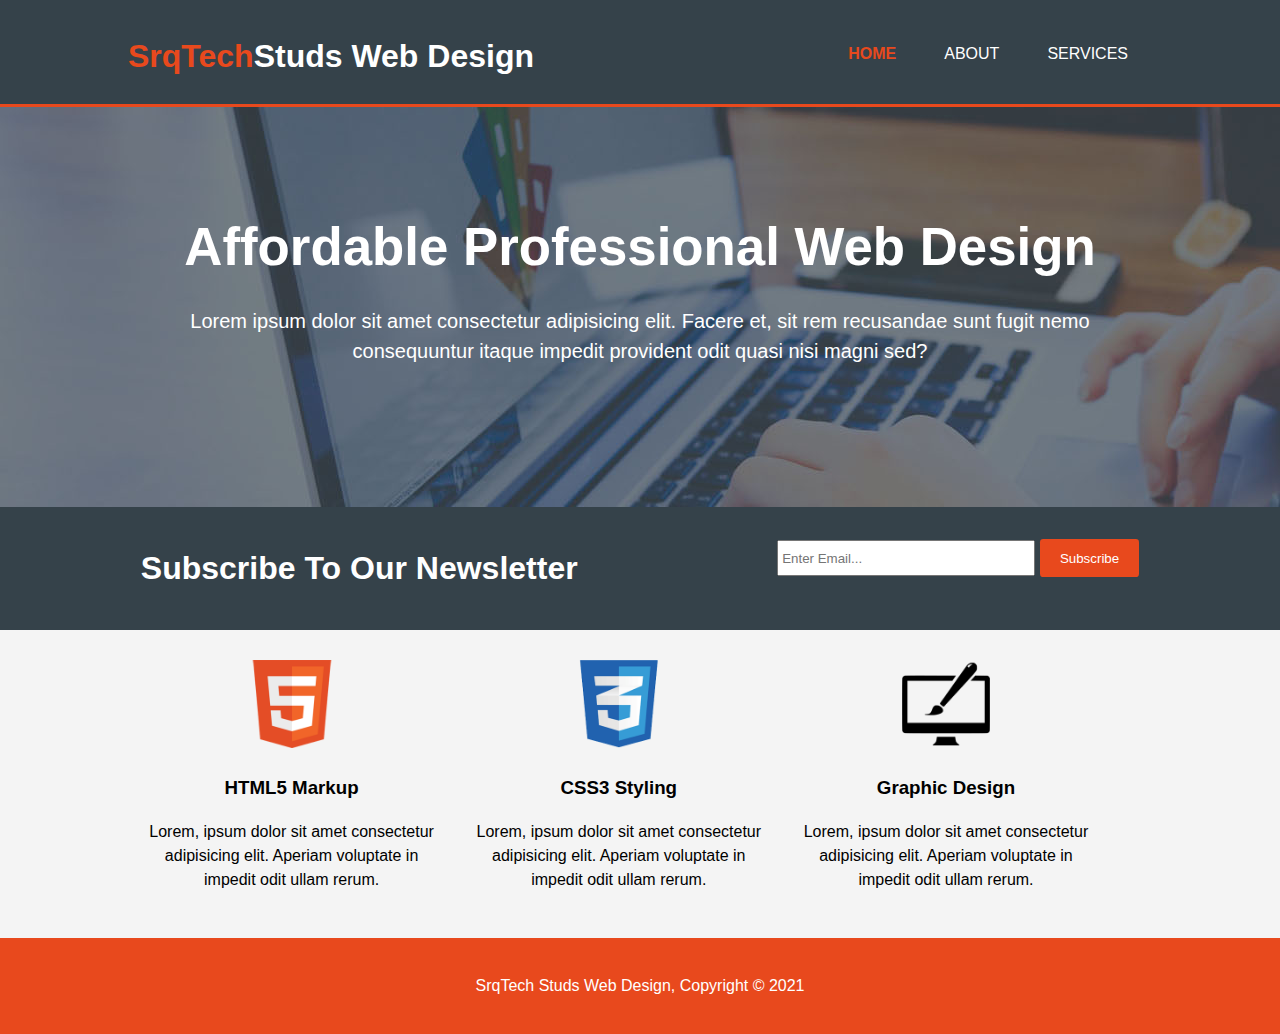
<file: index.html>
<!DOCTYPE html>
<html lang="en">
<head>
    <meta charset="UTF-8">
    <meta http-equiv="X-UA-Compatible" content="IE=edge">
    <meta name="viewport" content="width=device-width, initial-scale=1.0">
    <meta name="description" content="Affordable and professional web design">
    <meta name="keywords" content="web design, affordable web design, professional web design">
    <meta name="author" content="Sean Nearing">
    <title>SrqTech Studs Web Design | Welcome</title>
    <link rel="stylesheet" href="css/main.css">
</head>
<body>
    <header>
        <div class="container">
            <div id="branding">
                <h1><span class="highlight">SrqTech</span>Studs Web Design</h1>
            </div>

            <nav>
                <ul>
                    <li class="current"><a href="index.html">Home</a></li>
                    <li><a href="about.html">About</a></li>
                    <li><a href="services.html">Services</a></li>
                </ul>
            </nav>
        </div>
    </header>

    <section id="showcase">
        <div class="container">
            <h1>Affordable Professional Web Design</h1>
            <p>Lorem ipsum dolor sit amet consectetur adipisicing elit. Facere et, sit rem recusandae sunt fugit nemo consequuntur itaque impedit provident odit quasi nisi magni sed?</p>
        </div>
    </section>

    <section id="newsletter">
        <div class="container">
            <h1>Subscribe To Our Newsletter</h1>
            <form>
                <input type="email" placeholder="Enter Email...">
                <button type="submit" class="button_1">Subscribe</button>
            </form>
        </div>
    </section>

    <section id="boxes">
        <div class="container">
            <div class="box">
                <img src="img/logo_html.png" alt="html logo">
                <h3>HTML5 Markup</h3>
                <p>Lorem, ipsum dolor sit amet consectetur adipisicing elit. Aperiam voluptate in impedit odit ullam rerum.</p>
            </div>
            <div class="box">
                <img src="img/logo_css.png" alt="css logo">
                <h3>CSS3 Styling</h3>
                <p>Lorem, ipsum dolor sit amet consectetur adipisicing elit. Aperiam voluptate in impedit odit ullam rerum.</p>
            </div>
            <div class="box">
                <img src="img/logo_brush.png" alt="graphic design logo">
                <h3>Graphic Design</h3>
                <p>Lorem, ipsum dolor sit amet consectetur adipisicing elit. Aperiam voluptate in impedit odit ullam rerum.</p>
            </div>
        </div>
    </section>
    <footer>
        <div class="ftr">
            <p>SrqTech Studs Web Design, Copyright &copy; 2021</p>
        </div>
    </footer>
</body>
</html>
</file>
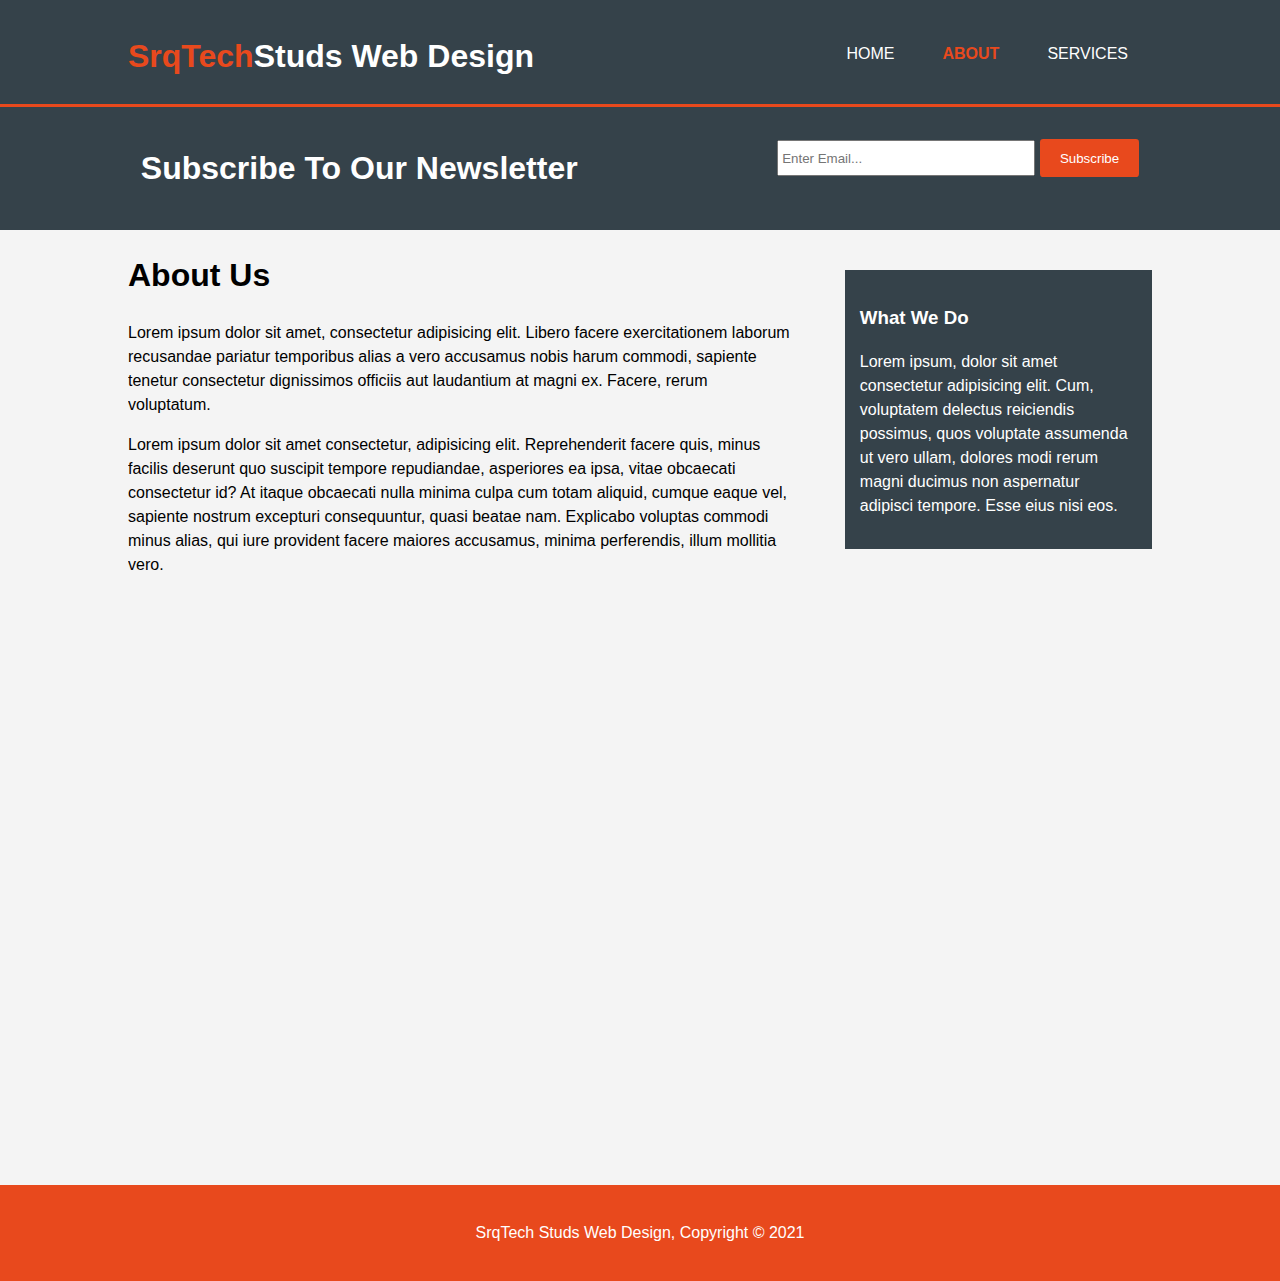
<file: about.html>
<!DOCTYPE html>
<html lang="en">
<head>
    <meta charset="UTF-8">
    <meta http-equiv="X-UA-Compatible" content="IE=edge">
    <meta name="viewport" content="width=device-width, initial-scale=1.0">
    <meta name="description" content="Affordable and professional web design">
    <meta name="keywords" content="web design, affordable web design, professional web design">
    <meta name="author" content="Sean Nearing">
    <title>SrqTech Studs Web Design | About</title>
    <link rel="stylesheet" href="css/main.css">
</head>
<body>
    <header>
        <div class="container">
            <div id="branding">
                <h1><span class="highlight">SrqTech</span>Studs Web Design</h1>
            </div>

            <nav>
                <ul>
                    <li><a href="index.html">Home</a></li>
                    <li  class="current"><a href="about.html">About</a></li>
                    <li><a href="services.html">Services</a></li>
                </ul>
            </nav>
        </div>
    </header>

    <section id="newsletter">
        <div class="container">
            <h1>Subscribe To Our Newsletter</h1>
            <form>
                <input type="email" placeholder="Enter Email...">
                <button type="submit" class="button_1">Subscribe</button>
            </form>
        </div>
    </section>

    <section id="main">
        <div class="container">
            <article id="main-col">
                <h1 id="page-title">About Us</h1>
                <p>Lorem ipsum dolor sit amet, consectetur adipisicing elit. Libero facere exercitationem laborum recusandae pariatur temporibus alias a vero accusamus nobis harum commodi, sapiente tenetur consectetur dignissimos officiis aut laudantium at magni ex. Facere, rerum voluptatum.</p>
                <p>Lorem ipsum dolor sit amet consectetur, adipisicing elit. Reprehenderit facere quis, minus facilis deserunt quo suscipit tempore repudiandae, asperiores ea ipsa, vitae obcaecati consectetur id? At itaque obcaecati nulla minima culpa cum totam aliquid, cumque eaque vel, sapiente nostrum excepturi consequuntur, quasi beatae nam. Explicabo voluptas commodi minus alias, qui iure provident facere maiores accusamus, minima perferendis, illum mollitia vero.</p>
            </article>

            <aside id="sidebar">
                <div class="dark">
                    <h3>What We Do</h3>
                    <p>Lorem ipsum, dolor sit amet consectetur adipisicing elit. Cum, voluptatem delectus reiciendis possimus, quos voluptate assumenda ut vero ullam, dolores modi rerum magni ducimus non aspernatur adipisci tempore. Esse eius nisi eos.</p>
                </div>
            </aside>
        </div>
    </section>
    <footer id="about-footer">
        <p>SrqTech Studs Web Design, Copyright &copy; 2021</p>
    </footer>
</body>
</html>
</file>
<file: css/main.css>
body {
  font-family: Arial, Helvetica, sans-serif;
  font-size: 1rem;
  line-height: 1.5;
  padding: 0;
  margin: 0;
  background-color: #f4f4f4;
}

/* GLOBAL */
.container {
  width: 80%;
  margin: auto;
  overflow: hidden;
  max-width: 1200px;
}

ul {
  margin: 0;
  padding: 0;
}

.button_1 {
  height: 38px;
  background: #e8491d;
  border: none;
  padding: 0 1.5em;
  color: white;
  border-radius: .25em;
}

.dark {
  padding: 15px;
  background: #35424a;
  color: white;
  margin-top: 10px;
  margin-bottom: 10px;
}

/* HEADER */
header {
  background: #35424a;
  color: #ffffff;
  padding-top: 2em;
  min-height: 4.5em;
  border-bottom: #e8491d 3px solid;
}

header a {
  color: white;
  text-decoration: none;
  text-transform: uppercase;
  font-size: 1rem;
}

header a:hover {
  color: #e8491d;
  font-weight: bold;
}

header li {
  float: left;
  display: inline;
  padding: 0 1.5em;
}

header #branding {
  float: left;
}

header #branding h1 {
  margin: 0;
}

header nav {
  float: right;
  margin-top: .6em;
}

header .highlight, header .current a {
  color: #e8491d;
  font-weight: bold;
}

/* SHOWCASE */
#showcase {
  min-height: 25em;
  background: url("../img/showcase.jpg") 0;
  text-align: center;
  color: white;
}

#showcase h1 {
  margin-top: 100px;
  font-size: 3.3rem;
  margin-bottom: 10px;
}

#showcase p {
  font-size: 1.25rem;
}

/* NEWSLETTER */
#newsletter {
  padding: 1em;
  color: white;
  background: #35424a;
}

#newsletter h1 {
  float: left;
}

#newsletter form {
  float: right;
  margin-top: 1em;
}

#newsletter input[type="email"] {
  padding: .25em;
  height: 25px;
  width: 18.6em;
}

#newsletter .button_1:hover {
  color: #e8491d;
  background: white;
  cursor: pointer;
}

/* BOXES */
#boxes {
  margin-top: 20px;
}

#boxes .box {
  float: left;
  width: 30%;
  padding: 10px;
  text-align: center;
}

#boxes .box img {
  width: 5.5em;
  height: auto;
}

aside#sidebar {
  float: right;
  width: 30%;
  margin-top: 30px;
}

article#main-col {
  float: left;
  width: 65%;
}

footer {
  padding: 20px;
  margin-top: 20px;
  color: white;
  background: #e8491d;
  text-align: center;
}

footer#about-footer {
  margin-top: 37em;
}
/*# sourceMappingURL=main.css.map */
</file>
